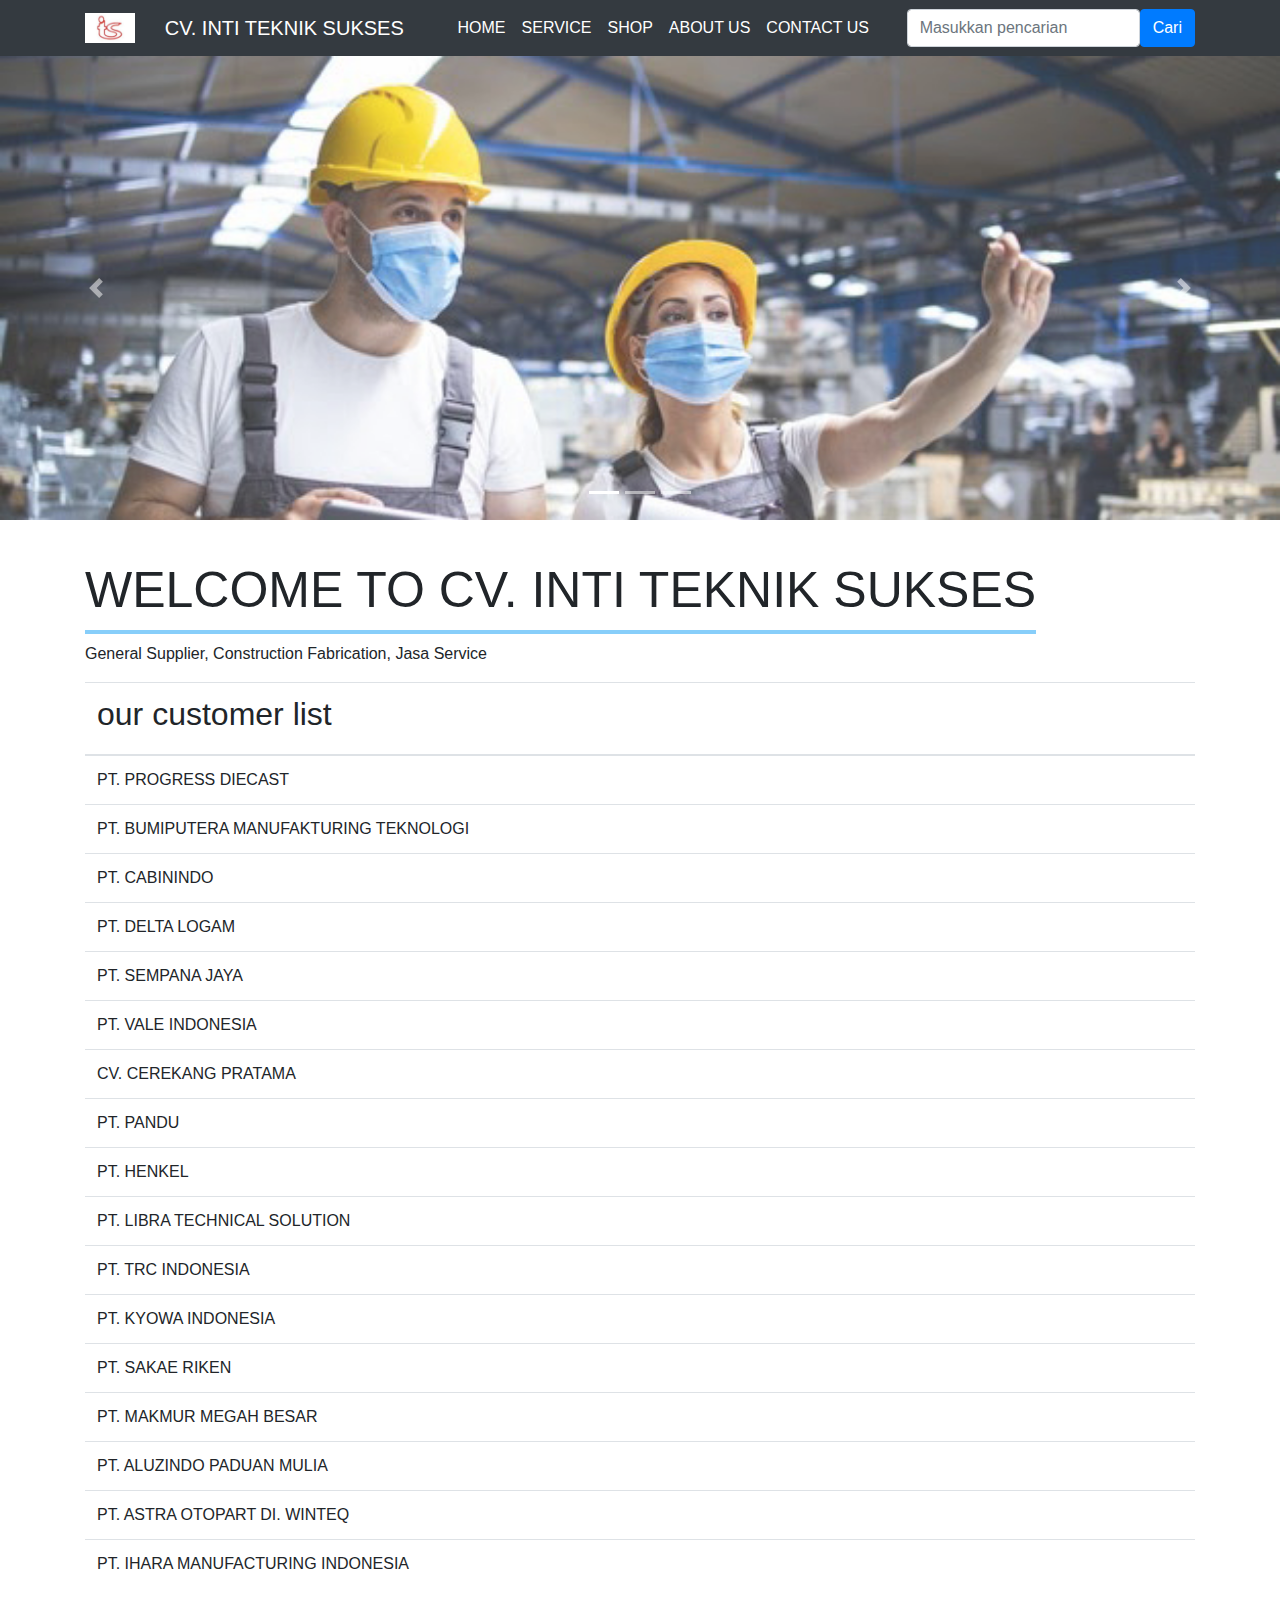
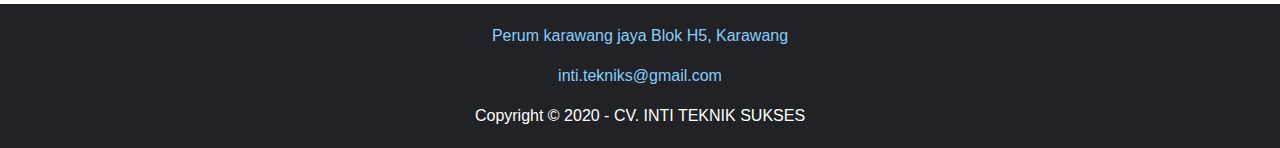
<file: index.html>
<!DOCTYPE html>
<html lang="en">
  <head>
    <meta charset="utf-8" />
    <meta
      name="viewport"
      content="width=device-width,initial-scale=1, shrink-to-fit=no"
    />
    <meta name="description" content="" />
    <meta name="author" content="CV. INTI TEKINK SUKSES" />
    <title>FINAL PROJECT PPW</title>
    <link rel="stylesheet" href="styles/css/bootstrap.css" />
    <link rel="stylesheet" type="text/css" href="semua.css" />
  </head>
  <body>
    <header>
      <nav class="navbar navbar-expand-sm bg-dark navbar-dark sticky-top">
        <div class="container">
          <img src="gambar/logo.JPG" alt="" width="50" height="30" />
          <a class="navbar-brand">CV. INTI TEKNIK SUKSES</a>
          <ul class="navbar-nav">
            <li class="nav-item">
              <a class="nav-link active" href="index.html">HOME</a>
            </li>
            <li class="nav-item">
              <a class="nav-link active" href="service.html">SERVICE</a>
            </li>
            <li class="nav-item">
              <a class="nav-link active" href="shop.html">SHOP</a>
            </li>
            <li class="nav-item">
              <a class="nav-link active" href="aboutus.html">ABOUT US</a>
            </li>
            <li class="nav-item">
              <a class="nav-link active" href="contact_us.html">CONTACT US</a>
            </li>
          </ul>
          <form class="form-inline" action="#">
            <input
              class="form-control"
              type="text"
              placeholder="Masukkan pencarian"
            />
            <button class="btn btn-primary" type="submit">Cari</button>
          </form>
        </div>
      </nav>
    </header>

    <div id="demo" class="carousel slide" data-ride="carousel">
      <ul class="carousel-indicators">
        <li data-target="#demo" data-slide-to="0" class="active"></li>
        <li data-target="#demo" data-slide-to="1"></li>
        <li data-target="#demo" data-slide-to="2"></li>
      </ul>

      <div class="carousel-inner">
        <div class="carousel-item active">
          <img
            src="gambar/pabrik.jpeg"
            alt=""
            width="100%"
            height="20%"
            style="opacity: 80%"
          />
        </div>

        <div class="carousel-item">
          <img
            src="gambar/bismillah.jpg"
            alt=""
            width="100%"
            height="60%"
            style="opacity: 80%"
          />
        </div>
      </div>
      <div class="carousel-item">
        <img
          src="gambar/ayobisa.jpg"
          alt=""
          width="100%"
          height="60%"
          style="opacity: 80%"
        />
      </div>
      <a class="carousel-control-prev" href="#demo" data-slide="prev">
        <span class="carousel-control-prev-icon"></span>
      </a>
      <a class="carousel-control-next" href="#demo" data-slide="next">
        <span class="carousel-control-next-icon"></span>
      </a>
    </div>
    <div class="container">
      <h1>WELCOME TO CV. INTI TEKNIK SUKSES</h1>
      <p align="text-center">
        General Supplier, Construction Fabrication, Jasa Service
      </p>
    </div>
    <div class="container">
      <table class="table">
        <thead>
          <tr>
            <th><h2 align="text-center">our customer list</h2></th>
          </tr>
        </thead>
        <tbody>
          <tr>
            <td>PT. PROGRESS DIECAST</td>
          </tr>
          <tr>
            <td>PT. BUMIPUTERA MANUFAKTURING TEKNOLOGI</td>
          </tr>
          <tr>
            <td>PT. CABININDO</td>
          </tr>
          <tr>
            <td>PT. DELTA LOGAM</td>
          </tr>
          <tr>
            <td>PT. SEMPANA JAYA</td>
          </tr>
          <tr>
            <td>PT. VALE INDONESIA</td>
          </tr>
          <tr>
            <td>CV. CEREKANG PRATAMA</td>
          </tr>
          <tr>
            <td>PT. PANDU</td>
          </tr>
          <tr>
            <td>PT. HENKEL</td>
          </tr>
          <tr>
            <td>PT. LIBRA TECHNICAL SOLUTION</td>
          </tr>
          <tr>
            <td>PT. TRC INDONESIA</td>
          </tr>
          <tr>
            <td>PT. KYOWA INDONESIA</td>
          </tr>
          <tr>
            <td>PT. SAKAE RIKEN</td>
          </tr>
          <tr>
            <td>PT. MAKMUR MEGAH BESAR</td>
          </tr>
          <tr>
            <td>PT. ALUZINDO PADUAN MULIA</td>
          </tr>
          <tr>
            <td>PT. ASTRA OTOPART DI. WINTEQ</td>
          </tr>
          <tr>
            <td>PT. IHARA MANUFACTURING INDONESIA</td>
          </tr>
        </tbody>
      </table>
    </div>
    <footer class="text-center">
      <p>Perum karawang jaya Blok H5, Karawang</p>
      <p>inti.tekniks@gmail.com</p>
      <div class="container">
        <p class="m-0 text-center text-white">
          Copyright &copy; 2020 - CV. INTI TEKNIK SUKSES
        </p>
      </div>
    </footer>
    <script src="styles\js\jquery-3.5.1.min.js"></script>
    <script src="styles\js\bootstrap.bundle.min.js"></script>
  </body>
</html>
</file>
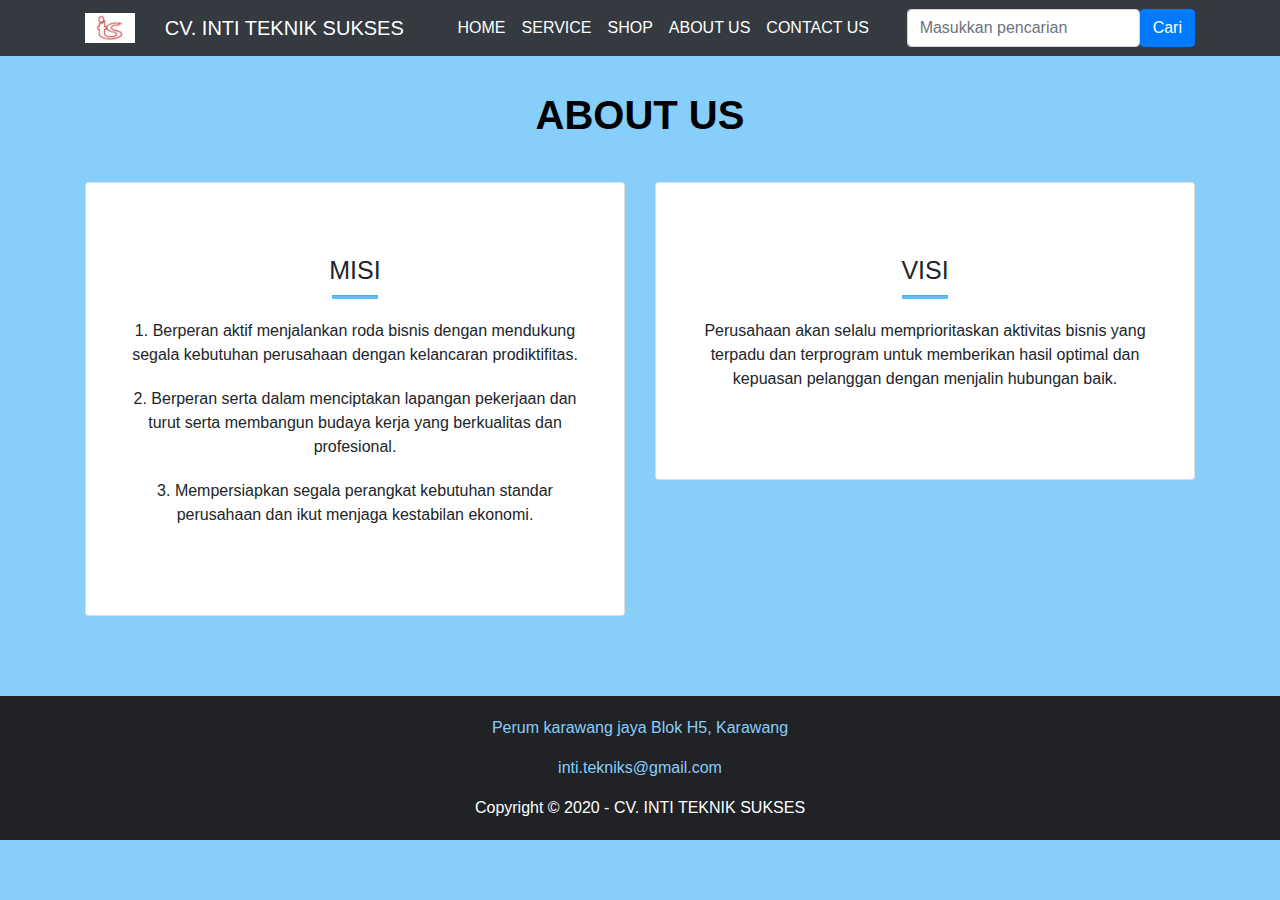
<file: aboutus.html>
<!DOCTYPE>
<html>
<head>
	<title>about us</title>
	<meta charset="utf-8">
	<meta name="viewport" content="width=device-width,initial-scale=1, shrink-to-fit=no">
	<link rel="stylesheet" href="styles/css/bootstrap.css">
	<link rel="stylesheet" type="text/css" href="aboutus.css">
</head>
<body>
<header>	
	<nav class="navbar navbar-expand-sm bg-dark navbar-dark sticky-top">
		<div class="container">
			<img src="gambar/logo.JPG" alt="" width="50" height="30">
      <a class="navbar-brand" href="#">CV. INTI TEKNIK SUKSES</a>
			<ul class="navbar-nav">
				<li class="nav-item">
					<a class="nav-link active" href="index.html">HOME</a>
				</li>
				<li class="nav-item">
					<a class="nav-link active" href="service.html">SERVICE</a>
				</li>
				<li class="nav-item">
					<a class="nav-link active" href="shop.html">SHOP</a>
				</li>
				<li class="nav-item">
					<a class="nav-link active" href="aboutus.html">ABOUT US</a>
				</li>
				<li class="nav-item">
					<a class="nav-link active" href="contact_us.html">CONTACT US</a>
				</li>
			</ul>
			<form class="form-inline" action="#">
				<input class="form-control" type="text" placeholder="Masukkan pencarian">
				<button class="btn btn-primary" type="submit">Cari</button>
			</form>
		</div>
	</nav>
</header>

	<section id="about">
	<div class="about1">
		<h1>ABOUT US</h1>
	</div>
	<div id="about-2">
		<div class="content-box-lg">
			<!-- style="width: 100px, height: 100px -->
			<div class="container">
				<div class="row">
					<div class="col-sm-6">
						<div class="card " style="margin-bottom: 5em">
						<div class="about-item text-center">
							<i class="fa fa-book"></i>
							<h3>MISI</h3>
							<hr>
							<p>
							1. Berperan aktif menjalankan roda bisnis dengan
							mendukung segala kebutuhan perusahaan dengan 
							kelancaran prodiktifitas.
							</p>
							<p>
							2. Berperan serta dalam menciptakan lapangan pekerjaan
							dan turut serta membangun budaya kerja yang berkualitas
							dan profesional.
							</p>
							<p>
							3. Mempersiapkan segala perangkat kebutuhan standar
							perusahaan dan ikut menjaga kestabilan ekonomi.
							</p>
						</div>
						</div>
					</div>
					<div class="col-md-6">
						<div class="card" style="margin-bottom: 5em">
						<div class="about-item text-center">
							<i class="fa fa-globe"></i>
							<h3>VISI</h3>
							<hr>
							<p>
								Perusahaan akan selalu memprioritaskan aktivitas
								bisnis yang terpadu dan terprogram untuk memberikan
								hasil optimal dan kepuasan pelanggan dengan menjalin hubungan baik.
							</p>
						</div>
						</div>
					</div>
				</div>
			</div>
		</div>
</section>
<footer class="text-center">
	<p>
		Perum karawang jaya Blok H5, Karawang
	</p>
	<p>
		inti.tekniks@gmail.com
	</p>
	<div class="container">
                <p class="m-0 text-center text-white">Copyright &copy; 2020 - CV. INTI TEKNIK SUKSES </p>
            </div>
</footer>
</body>
</html>
</file>
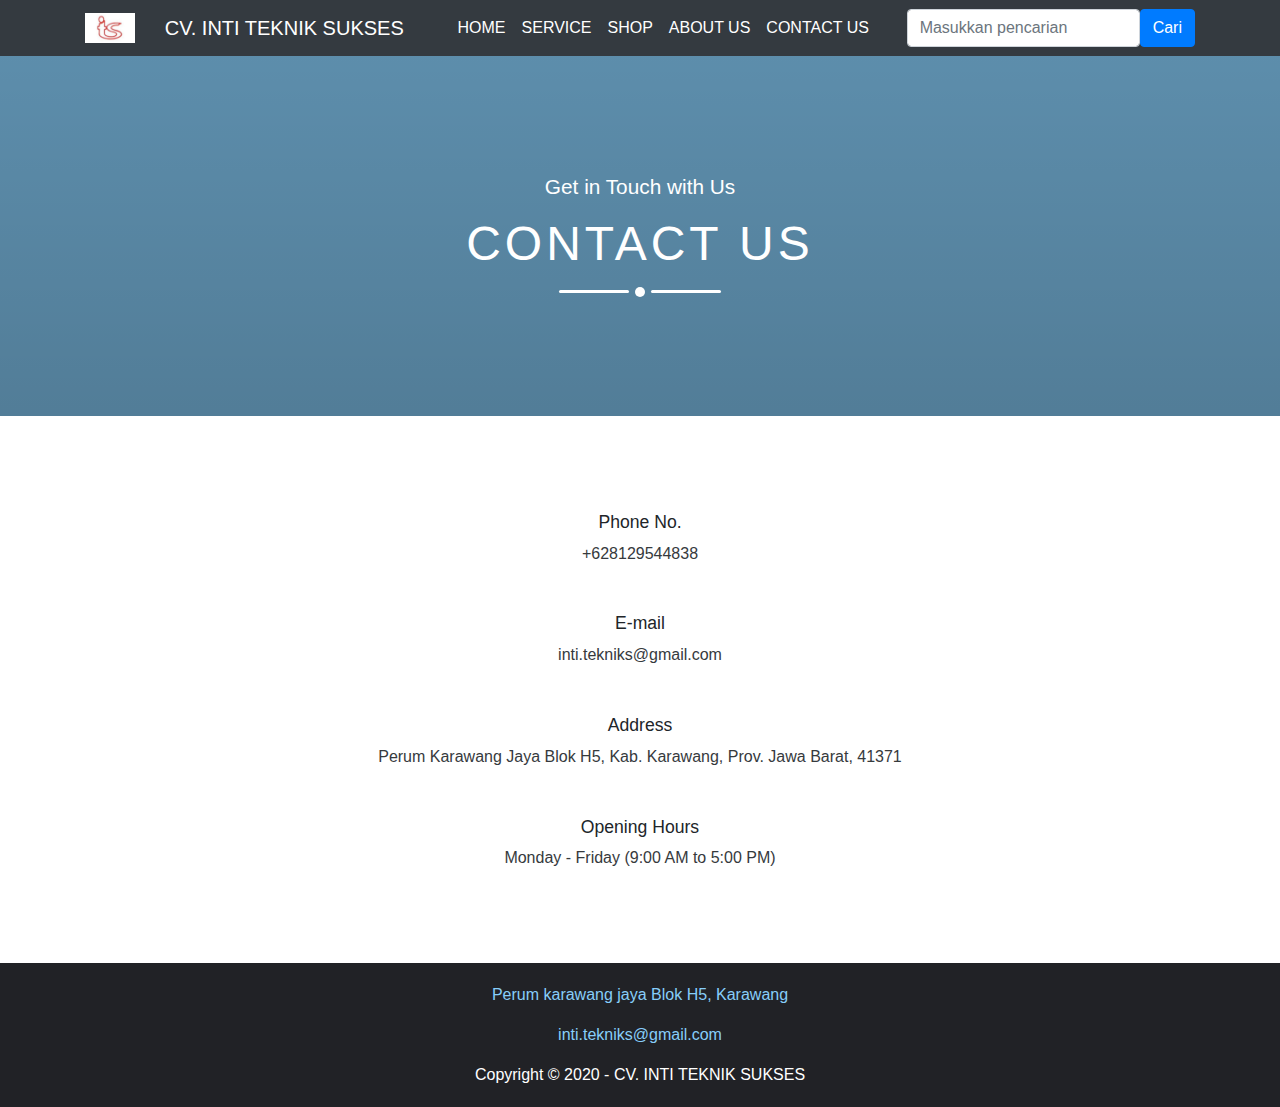
<file: contact_us.html>
<!DOCTYPE html>
<html>
  <head>
    <meta charset="utf-8" />
    <meta http-equiv="X-UA-Compatible" content="IE=edge" />
    <title></title>
    <meta name="description" content="" />
    <meta name="viewport" content="width=device-width, initial-scale=1" />
    <link rel="stylesheet" href="contact_us.css" />
    <link
      rel="stylesheet"
      href="https://cdnjs.cloudflare.com/ajax/libs/font-awesome/5.15.1/css/all.min.css"
      integrity="sha512-+4zCK9k+qNFUR5X+cKL9EIR+ZOhtIloNl9GIKS57V1MyNsYpYcUrUeQc9vNfzsWfV28IaLL3i96P9sdNyeRssA=="
      crossorigin="anonymous"
    />
    <link rel="stylesheet" href="styles/css/bootstrap.css" />
    <link rel="stylesheet" type="text/css" href="semua.css" />
  </head>
  <body>
    <nav class="navbar navbar-expand-sm bg-dark navbar-dark sticky-top">
      <div class="container">
        <img src="gambar/logo.JPG" alt="" width="50" height="30" />
        <a class="navbar-brand" href="#">CV. INTI TEKNIK SUKSES</a>
        <ul class="navbar-nav">
          <li class="nav-item">
            <a class="nav-link active" href="index.html">HOME</a>
          </li>
          <li class="nav-item">
            <a class="nav-link active" href="service.html">SERVICE</a>
          </li>
          <li class="nav-item">
            <a class="nav-link active" href="shop.html">SHOP</a>
          </li>
          <li class="nav-item">
            <a class="nav-link active" href="aboutus.html">ABOUT US</a>
          </li>
          <li class="nav-item">
            <a class="nav-link active" href="contact.html">CONTACT US</a>
          </li>
        </ul>
        <form class="form-inline" action="#">
          <input
            class="form-control"
            type="text"
            placeholder="Masukkan pencarian"
          />
          <button class="btn btn-primary" type="submit">Cari</button>
        </form>
      </div>
    </nav>
    <section class="contact-section">
      <div class="contact-bg">
        <h3>Get in Touch with Us</h3>
        <h2>contact us</h2>
        <div class="line">
          <div></div>
          <div></div>
          <div></div>
        </div>
      </div>

      <div class="contact-body">
        <div class="contact-info">
          <div>
            <span><i class="fas fa-mobile-alt"></i></span>
            <span>Phone No.</span>
            <span class="text">+628129544838</span>
          </div>
          <div>
            <span><i class="fas fa-envelope-open"></i></span>
            <span>E-mail</span>
            <span class="text">inti.tekniks@gmail.com</span>
          </div>
          <div>
            <span><i class="fas fa-map-marker-alt"></i></span>
            <span>Address</span>
            <span class="text"
              >Perum Karawang Jaya Blok H5, Kab. Karawang, Prov. Jawa Barat,
              41371</span
            >
          </div>
          <div>
            <span><i class="fas fa-clock"></i></span>
            <span>Opening Hours</span>
            <span class="text">Monday - Friday (9:00 AM to 5:00 PM)</span>
          </div>
        </div>
      </div>
    </section>
    <footer class="text-center">
      <p>Perum karawang jaya Blok H5, Karawang</p>
      <p>inti.tekniks@gmail.com</p>
      <div class="container">
        <p class="m-0 text-center text-white">
          Copyright &copy; 2020 - CV. INTI TEKNIK SUKSES
        </p>
      </div>
    </footer>
  </body>
</html>
</file>
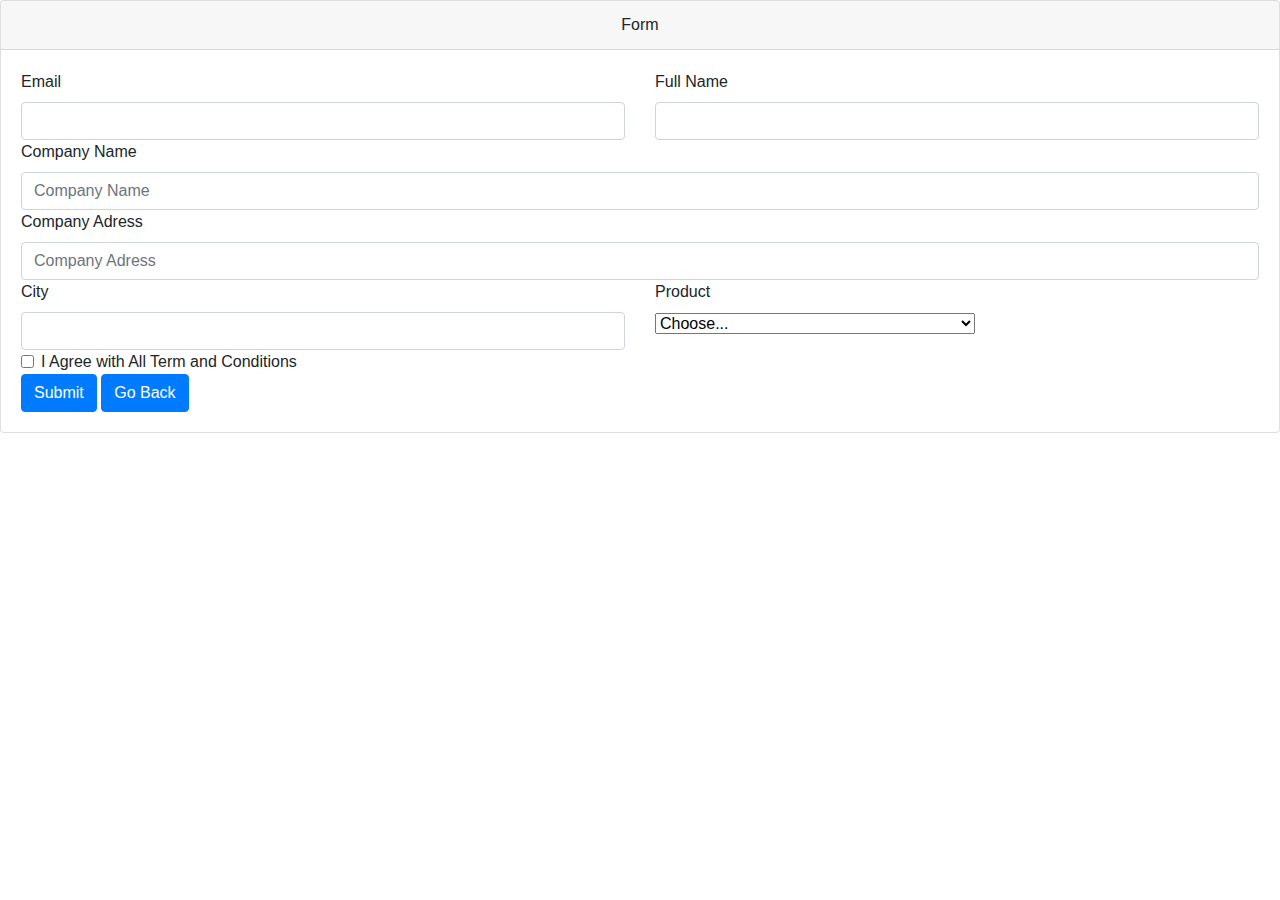
<file: formulir.html>
<!DOCTYPE html>
<html>
<head>
	<meta charset="utf-8">
	<meta name="viewport" content="width=device-width,initial-scale=1, shrink-to-fit=no">
	<title>form</title>
	<link rel="stylesheet" href="styles/css/bootstrap.css">
</head>
<body>
<div class="card">
  <div class="card-header" align="center">
    Form
  </div>
  <div class="card-body">
   <form class="row g-3">
  <div class="col-md-6">
    <label for="inputEmail4" class="form-label">Email</label>
    <input type="email" class="form-control" id="inputEmail4">
  </div>
  <div class="col-md-6">
    <label for="full name" class="form-label">Full Name</label>
    <input type="text" class="form-control" id="inputfullname">
  </div>
  <div class="col-12">
    <label for="inputCompanyname" class="form-label">Company Name</label>
    <input type="text" class="form-control" id="inputCompanyname" placeholder="Company Name">
  </div>
  <div class="col-12">
    <label for="inputCompanyAddress" class="form-label">Company Adress</label>
    <input type="text" class="form-control" id="inputCompanyAddress2" placeholder="Company Adress">
  </div>
  <div class="col-md-6">
    <label for="inputCity" class="form-label">City</label>
    <input type="text" class="form-control" id="inputCity">
  </div>
  <div class="col-md-2">
    <label for="inputProduct" class="form-label">Product</label>
    <select id="inputProduct" class="form-select">
      <option selected>Choose...</option>
      <option>ROHA NON-WOVEN ABRASIVE WHEEL</option>
      <option>MORRIS DIAMOND WHEEL</option>
      <option>HOIST BODY</option>
      <option>GEARED TROLLEY</option>
      <option>GRIP PULLER WIRE ROPE WINCH</option>
      <option>HAND DRUM TRUCK</option>
      <option>CLAMP SCAFFOLDING</option>
      <option>OIL HYDRAULIC CRIMPER</option>
    </select>
  </div>
  <div class="col-12">
    <div class="form-check">
      <input class="form-check-input" type="checkbox" id="gridCheck">
      <label class="form-check-label" for="gridCheck">
        I Agree with All Term and Conditions
      </label>
    </div>
  </div>
  <div class="col-12">
    <button type="submit" class="btn btn-primary">Submit</button>
    <a href="shop.html" class="btn btn-primary">Go Back</a>
  </div>
</div>
</form>
</div>
	
</body>
</html>
</file>
<file: semua.css>
h1{
	text-align: center;
	display: inline-block;
	text-transform: uppercase;
	border-bottom: 4px solid #87CEFA;
	font-size: 50px;
	padding-bottom: 10px;
	margin-top: 40px;
	font: "montserrat",sans-serif;
}
footer{
	background: #212226;
	padding: 20px;
	text-align: center;
}
footer p{
	color: #87cefa;
}
</file>
<file: aboutus.css>
* {
  padding: 0;
  margin: 0;
}
body {
  background-color: #87cefa;
}
.about1 {
  margin: 30px;
  padding: 5px;
}
.about1 h1 {
  text-align: center;
  color: black;
  font-weight: bold;
}
.about1 p {
  text-align: center;
  padding: 3px;
  color: #fff;
}
.about-item {
  background-color: white;
  align-items: center;
  box-shadow: 0 0 9px rgba(0, 0, 0 0.6);
  margin: 40;
  text-align: center;
  padding: 2rem 0;
}
.about-item i {
  font-size: 43px;
  margin: 0;
}
.about-item h3 {
  font-size: 25px;
  margin-bottom: 10px;
  text-align: center;
}
.about-item hr {
  width: 46px;
  height: 3px;
  background-color: #5fbff9;
  margin: 0 auto;
  border: nome;
}
.about-item p {
  margin-top: 20px;
}
.about-item:hover {
  background-color: #5fbff9;
}
.about-item:hover i,
.about-item:hover h3,
.about-item:hover p {
  color: #fff;
}

.about-item:hover hr {
  background-color: #fff;
}
.about-item hover i {
  transform: translateY(-20px);
}
.about-item:hover i,
.about-item:hover h3,
.about-item:hover p {
  transition: all 400ms ease-in-out;
}
#content-box-lg {
  width: 100px;
  height: 100px;
}
footer {
  background: #212226;
  padding: 20px;
  text-align: center;
}
footer p {
  color: #87cefa;
}
</file>
<file: contact_us.css>
*{
    box-sizing: border-box;
    padding: 0;
    margin: 0;

}
body{
    font-family: 'Open Sans', sans-serif;
    line-height: 1.5;
}
.contact-bg{
    height: 40vh;
    background: linear-gradient(rgba(0, 0.1, 0.2, 0.3), rgba(0.2, 0.3, 0.4, 0.5));
    background-position: 50% 100%;
    background-repeat: no-repeat;
    background-attachment: fixed;
    background-color: #87CEFA;
    text-align: center;
    color: #fff;
    display: flex;
    flex-direction: column;
    justify-content: center;
    align-items: center;
}
.contact-bg h3{
    font-size: 1.3rem;
    font-weight: 400;
}
.contact-bg h2{
    font-size: 3rem;
    text-transform: uppercase;
    padding: 0.4rem 0;
    letter-spacing: 4px;
}
.line div{
    margin: 0 0.2rem; 
}
.line div:nth-child(1),
.line div:nth-child(3){
    height: 3px;
    width: 70px;
    background: #fff;
    border-radius: 5px;
}
.line{
    display: flex;
    align-items: center;
}
.line div:nth-child(2){
    width: 10px;
    height: 10px;
    background: #fff;
    border-radius: 50%;
}
.text{
    font-weight: 300;
    opacity: 0.9;
}
.contact-bg .text{
    margin: 1.6rem 0;
}
.contact-body{
    max-width: 1320px;
    margin: 0 auto;
    padding: 0 1rem;
}
.contact-info{
    margin: 2rem 0;
    text-align: center;
    padding: 2rem 0;
}
.contact-info span{
    display: block;
}
.contact-info div{
    margin: 0.8rem 0;
    padding: 1rem;
}
.contact-info span .fas{
    font-size: 2rem;
    padding-bottom: 0.9rem;
    color: #1E90FF;
}
.contact-info div span:nth-child(2){
    font-weight: 500;
    font-size: 1.1rem;
}
.contact-info .text{
    padding-top: 0.4rem;
}
</file>
